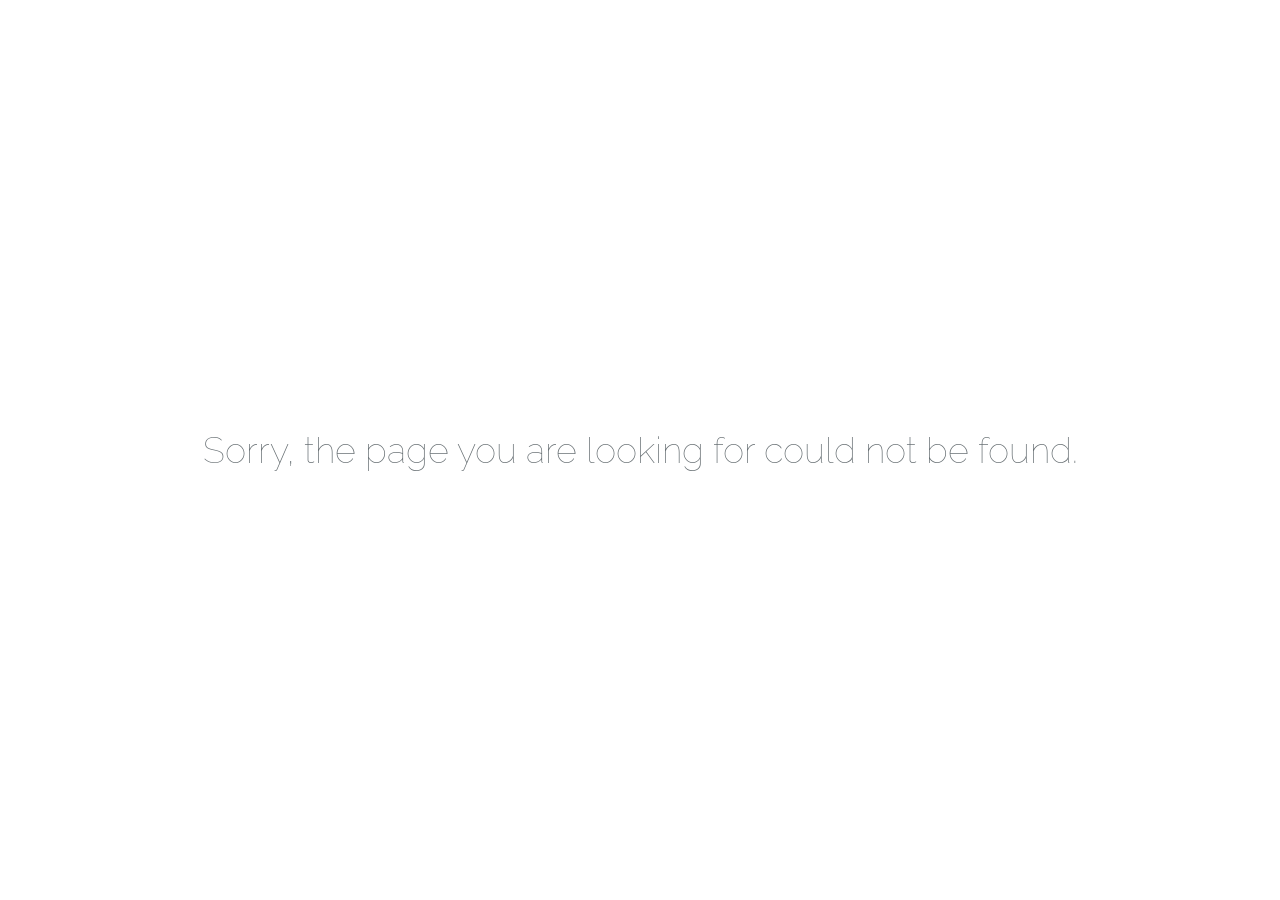
<file: css/owl.video.play.html>
<!DOCTYPE html>
<html lang="en">
    <head>
        <meta charset="utf-8">
        <meta http-equiv="X-UA-Compatible" content="IE=edge">
        <meta name="viewport" content="width=device-width, initial-scale=1">

        <title>Page Not Found</title>

        <!-- Fonts -->
        <link href="https://fonts.googleapis.com/css?family=Raleway:100,600" rel="stylesheet" type="text/css">

        <!-- Styles -->
        <style>
            html, body {
                background-color: #fff;
                color: #636b6f;
                font-family: 'Raleway', sans-serif;
                font-weight: 100;
                height: 100vh;
                margin: 0;
            }

            .full-height {
                height: 100vh;
            }

            .flex-center {
                align-items: center;
                display: flex;
                justify-content: center;
            }

            .position-ref {
                position: relative;
            }

            .content {
                text-align: center;
            }

            .title {
                font-size: 36px;
                padding: 20px;
            }
        </style>
    </head>
    <body>
        <div class="flex-center position-ref full-height">
            <div class="content">
                <div class="title">
                    Sorry, the page you are looking for could not be found.                </div>
            </div>
        </div>
    </body>
</html>
</file>
